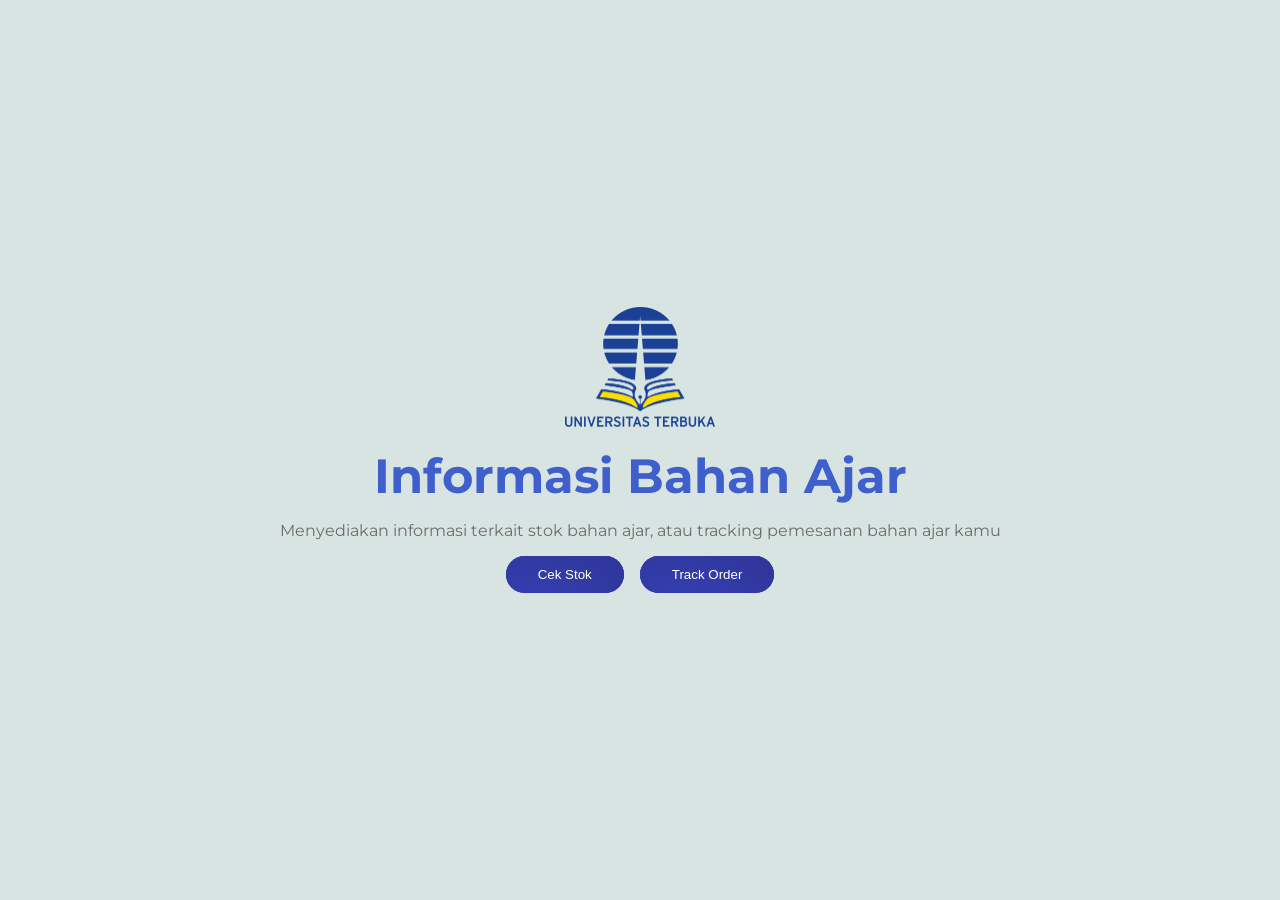
<file: index.html>
<!DOCTYPE html>
<html lang="en">
<head>
    <meta charset="UTF-8">
    <meta name="viewport" content="width=device-width, initial-scale=1.0">
    <title>UT: Tugas 2</title>

    <link rel="stylesheet" href="./css/style.css">
    <link rel="preconnect" href="https://fonts.googleapis.com">
    <link rel="preconnect" href="https://fonts.gstatic.com" crossorigin>
    <link href="https://fonts.googleapis.com/css2?family=Montserrat:ital,wght@0,100..900;1,100..900&family=Special+Elite&display=swap" rel="stylesheet">
</head>
<body>
     <div class="home-container">
        <div class="home-content">
            <div class="home-title-container">
                <div class="home-title-logo">
                    <img src="./assets/logo.png" alt="Logo Universitas Terbuka">
                </div>
                <h1 class="home-title">Informasi Bahan Ajar</h1>
                <p class="home-subtitle">Menyediakan informasi terkait stok bahan ajar, atau tracking pemesanan bahan ajar kamu</p>
            </div>

            <div class="home-navigations">
                <a href="./stok.html">
                    <button class="btn-home-nav">Cek Stok</button>
                </a>
                <a href="./tracking.html">
                    <button class="btn-home-nav">Track Order</button>
                </a>
            </div>
        </div>
     </div>
</body>
</html>
</file>
<file: css/style.css>
html, body {
    margin: 0;
    padding: 0;
    box-sizing: border-box;
}

body {
  font-family: "Montserrat", sans-serif;
  font-optical-sizing: auto;
  font-style: normal;
}

h1, p {
    margin: 1rem 0;
}

.home-container {
    height: 100vh;
    max-height: 100vh;
    display: grid;
    place-items: center;
    background-color: #d8e4e1;
    text-align: center;
}

.home-title-logo {
    width: 150px;
    margin: auto;
}

.home-title-logo img {
    width: 100%;
    height: 100%;
}

.home-title {
    font-size: 3rem;
    margin: 1rem 0;
    color: #3e5fcc;
}

.home-subtitle {
    color: rgb(107, 107, 107);
}

.home-navigations {
    display: flex;
    align-items: center;
    justify-content: center;
    gap: 1rem;
}

.home-navigations .btn-home-nav {
    border: none;
    border-radius: 50px;
    background: #373fb3;
    box-shadow: inset -20px 20px 60px #2f3698,
                inset 20px -20px 60px #3f48ce;
    padding: 0.7rem 2rem;
    color: #FFF;
    cursor: pointer;
    transition: 0.5s ease;
}

.home-navigations .btn-home-nav:hover {
    background: #7277cb;
    box-shadow: inset -20px 20px 55px #2e3051,
                inset 20px -20px 55px #b6beff;
}
</file>
